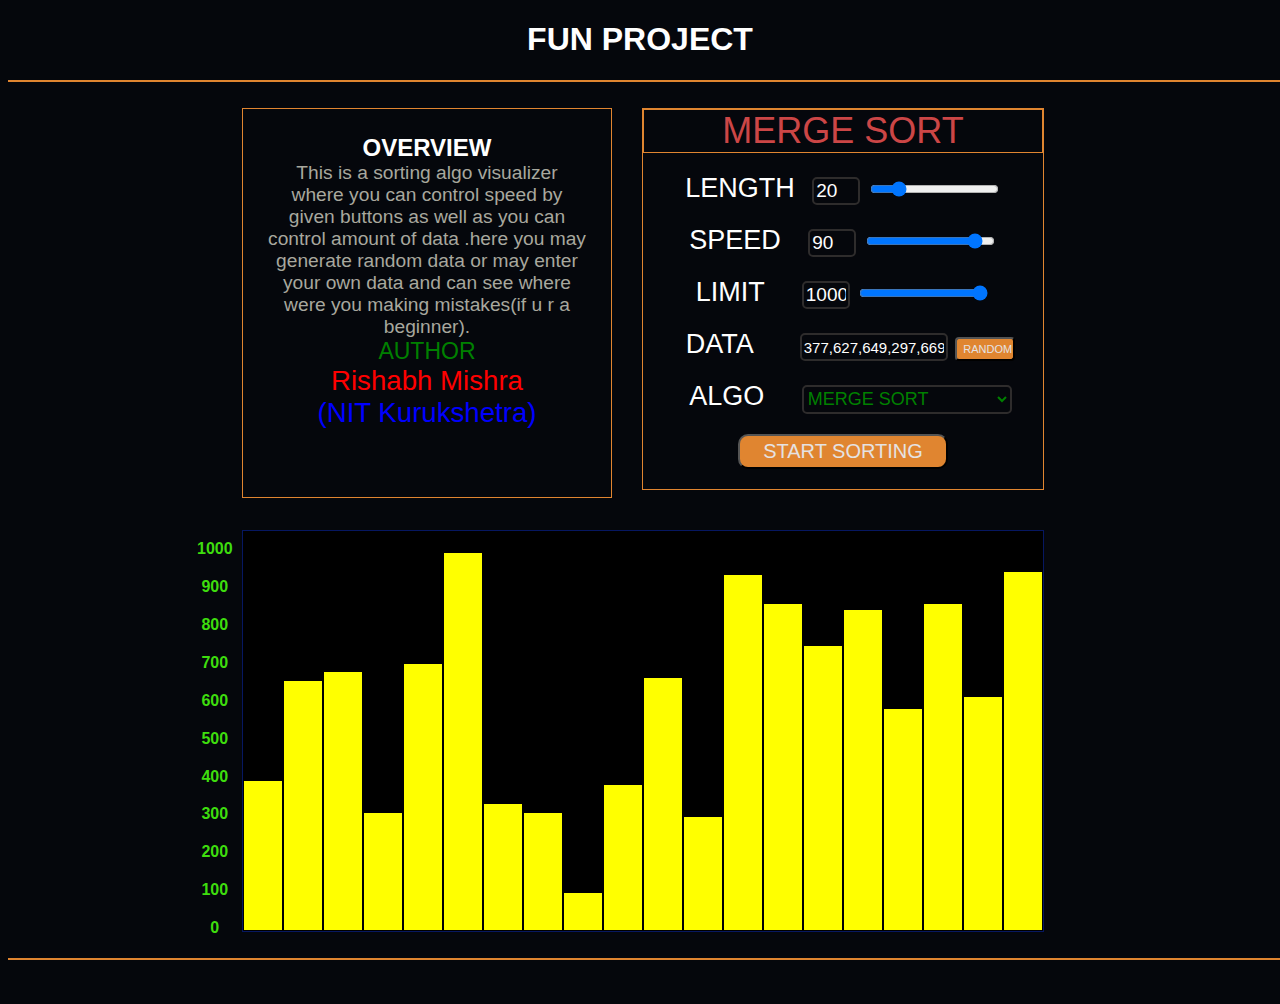
<file: index.html>
<!DOCTYPE html> 
<html>
<head>
	<meta name="viewport" content="width=device-width, initial-scale=1" />
	<title>SORTING_VISUALIZER</title> 
	<link rel = "stylesheet"  href="index.css">
</head>
<body onload="assign();">
	<header><h1>FUN PROJECT</h1></header>
	<hr>
	<br/>
	<div id='cmn'>
		<div id = 'left'>
			<div id='lefttop'>MERGE SORT</div>
			<div class="leftheading" id='length'>
				LENGTH
				<input type="text"  value="20" id="lengthbox" class="box">
				<input type="range" min="1" max="100" value="20" id="lengthrange">
			</div>
			<div class="leftheading"id='speed'>
				SPEED
				<input type="text"  value="90" id="speedbox" class="box">
				<input type="range" min="1" max="100" value="90" id="speedrange">
			</div>
			<div class="leftheading" id='limit'>
				LIMIT
				<input type="text"  value="1000" id="limitbox" class="box">
				<input type="range" min="1" max="1000" value="1000" id="limitrange">
			</div>
			<div class="leftheading" id='data'>
				DATA
				<input type="text"  value="" placeholder="length must be multiple of 5" id="databox">
				<button id="button1" >RANDOM</button>
			</div>
			<div class="leftheading" id='algo'>
				ALGO
				<select id="select">
					<option value="MERGE SORT">MERGE SORT</option>
					<option value="SELECTION SORT">SELECTION SORT</option>
					<option value="BUBBLE SORT">BUBBLE SORT</option>
					<option value="INSERTION SORT">INSERTION SORT</option>
					<option value="QUICK SORT">QUICK SORT</option>
				</select>
			</div>
			<button id="button2" onclick="start_sorting(this);">START SORTING</button>
		</div>
		<div class="overview" id="ovr">
		<h2>OVERVIEW</h2><br>
		<span> This is a sorting algo visualizer where you can control speed by given buttons as well as 
			you can control amount of data .here you may generate random data or may enter your own 
			data and can see where were you making mistakes(if u r a beginner).</br><span id='author'>AUTHOR <br/><span id='authorname'> Rishabh Mishra</span><br/><span id='authorclg'>(NIT Kurukshetra)</span></span>
		</div>
			<div id='yaxis'>500</br>450</br>400</br>350</br>300</br>250</br>200</br>150</br>100</br>50</br>0<hr></div>
			<div id='right'></div>
		<div style="position: absolute;top: 950px;">
			<hr>
			<br/>
			<br/>
		</div>
	</div>
</body>
<script src="index.js"></script>
<script src="merge.js"></script>
<script src="selection.js"></script>
<script src="insertion.js"></script>
<script src="quick.js"></script>
<script src="bubble.js"></script>
</html>
</file>
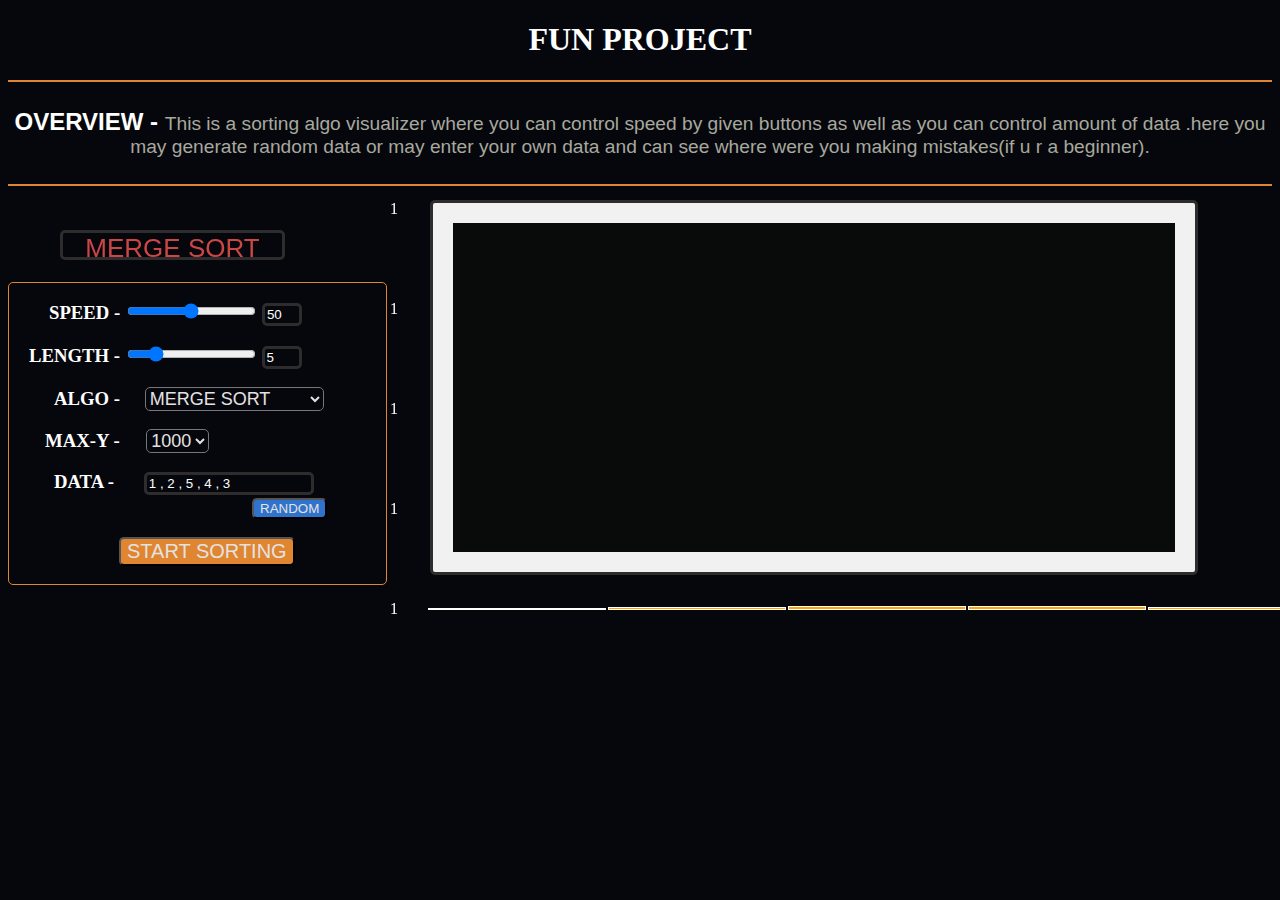
<file: initial_sorting_visualizer_project/index.html>
<!DOCTYPE html>
<html>
<head>
<header><h1>FUN PROJECT</h1></header>
<title>SORTING_VISUALIZER</title> 
<meta name="viewport" content="width=device-width, initial-scale=1" />
<link rel = "stylesheet"  href="main.css">
</head>
<body onload="forstarting();">
	<hr>
	<br/>

	<div class="overview">
	<h2>OVERVIEW - </h2>
	<span> This is a sorting algo visualizer where you can control speed by given buttons as well as 
		you can control amount of data .here you may generate random data or may enter your own 
		data and can see where were you making mistakes(if u r a beginner).</span>
	</div>
	<br/>
	<hr/>
	<br/>

	<div class="options">
		<br/>
		<h3 class="tab">SPEED -   </h3>
		<input type="range" min="1" max="100" value="50" id="speed" onchange="updatespeed();">
		<input type="text" class="input" value="50" id="speedbox" onmouseout="updatespeedbar();">
		<br/>
		<br/>
		<h3>LENGTH - </h3>
		<input type="range" min="1" max="100" value="20" id = "length" onchange="updatelength();">
		<input  type="text" class = "input" value="20" id="lengthbox" onmouseout="updatelengthbar();">
		<br/>
		<br/>
		<h3 class = "tab2"> ALGO - </h3>
		<select id="select" onchange="updatealgotype(this.value);">
			<option value="MERGE SORT">MERGE SORT</option>
			<option value="SELECTION SORT">SELECTION SORT</option>
			<option value="BUBBLE SORT">BUBBLE SORT</option>
			<option value="INSERTION SORT">INSERTION SORT</option>
			<option value="QUICK SORT">QUICK SORT</option>
		  </select>
		  <br/>
		  <br/>
		  <h3 class = "tab4">MAX-Y - </h3>
		<select id="select" onchange="updatemaxheight(this.value);">
			<option value="1000">1000</option>
			<option value="900">900</option>
			<option value="800">800</option>
			<option value="700">700</option>
			<option value="600">600</option>
			<option value="500">500</option>
			<option value="400">400</option>
			<option value="300">300</option>
			<option value="200">200</option>
			<option value="100">100</option>
			
		</select>
		  <br/>
		  <br/>
		  <h3 class = "tab3"> DATA  - </h3>
		  <input  type="text" class = "input2" value="1 , 2 , 5 , 4 , 3" id="array" onmouseout="forstarting();">
		  <br/>
		  <button id="button" onclick="generaterandomnums();">RANDOM</button>
		  <br/>
		  <br/>
		  <button id="button2" onclick="startsorting()">START SORTING</button>
		  <br/>
		  <br/>
	</div>
	<div class = "sortheading">MERGE SORT</div>

	<div id = "vernummain">
		<div  id="v00">1</div>
		<div  id="v01">1</div>
		<div  id="v02">1</div>
		<div  id="v03">1</div>
		<div  id="v04">1</div>
		
	</div>
	<canvas height = "410" width="900" class="main" id="main">	</canvas>
	<div id="forrect" ></div>

</body> 
<script src="main.js"></script>
</html>
</file>
<file: index.css>
body{
	background: rgb(5, 7, 12);
	font-family: Arial, Helvetica, sans-serif;
	text-align: center;
}
    
header{
	text-align: center;
	color: rgb(255, 255, 255); 
}
h2,h3{
	display: inline;
	color: rgb(255, 255, 255);
}
span{
	font-size: larger;
	color: rgb(168, 168, 158);
}
hr{
	border: 1px solid rgb(224, 133, 48);
	width: 2000px;
}
#ovr{
	/* float: right; */
	width: 370px;
	border: 1px solid rgb(224, 133, 48);
	position: absolute;  
	left: 50px;
	height: 390px;
	margin-left: 15%;
	box-sizing: border-box;
	padding: 25px;
}

#lefttop{
	display:flex;
	/*position: fixed;*/
	border: 1px solid rgb(224, 133, 48);
	color: rgb(204, 70, 70);
	font-size: 36px;
	font-weight: 10px;
	justify-content: center;
	align-items: center;
	/* float: left; */
}
#left{
	/*display: inline;
	/*position: fixed;*/
	border: 1px solid rgb(224, 133, 48);
	padding-bottom: 20px;
	/* float: left; */
	position: absolute; 
	left: 450px;
	width: 400px;
	margin-left: 15%;
}
#right{
	display: flex;
	height: 400px;
	width: 800px;
	border: 1px solid rgb(6, 23, 97);
	background: black;
	left: 50px;
	position: absolute;
	top: 530px;
	margin-left: 15%;
}
#yaxis{
	line-height: 237%;
	color:  rgb(62, 221, 14);
	font-weight: bold;
	left: 10px;
	position: absolute;
	top: 530px;
	left: 5px;
	margin-left: 15%;
}
.leftheading{
	color: white;
	font-size: 27px;
	font-weight: 10px;
	font-stretch: expanded;
}
#length{
	top: 320px;/*300 + 0*55 +20*/
	left: 40px;
	margin-top: 20px;
}
#speed{
	margin-top: 20px;
	top: 375px;/*300 + 1*55 + 20*/
	left: 55px;
}
#limit{
	margin-top: 20px;
	top: 430px;/*300 + 2*55 + 20*/
	left: 74px;
}
#data{
	margin-top: 20px;
	top: 485px;/*300 + 3*55 + 20*/
	left: 72px;
	margin-left: 15px;
}
#algo{
	margin-top: 20px;
	top: 540px;/*300 + 4*55 + 20*/
	left: 67px;
	margin-left: 15px;
}
.box{
	width: 40px;
	height: 22px;
	background: rgb(5, 7, 12);
	border: 2px solid rgb(46, 44, 44);
	border-radius: 5px;
	color: white;
	font-size: 19px;
}
#lengthbox{
	display: inline;
	top: 320px;/*300 + 0*55 +20*/
	left: 190px;
	margin-left: 10px;
}
#lengthrange{
	top: 325px;/*300 + 0*55 +20*/
	left: 260px;
}
#speedbox{
	display: inline;
	top: 375px;/*300 + 0*55 +20*/
	left: 190px;
	margin-left: 20px;
}
#speedrange{
	top: 380px;/*300 + 0*55 +20*/
	left: 260px;
}
#limitbox{
	display: inline;
	top: 435px;/*300 + 0*55 +20*/
	left: 190px;
	margin-left: 30px;
}
#limitrange{
	top: 440px;/*300 + 0*55 +20*/
	left: 260px;
}
#databox{
	top: 485px;/*300 + 0*55 +20*/
	left: 190px;
	width: 140px;
	height: 22px;
	background: rgb(5, 7, 12);
	border: 2px solid rgb(46, 44, 44);
	border-radius: 5px;
	color: white;
	font-size: 15px;
	margin-left: 40px;
}
#databox::placeholder{
	columns: rgb(90, 88, 88);
}
select{
	top: 540px;
	left: 190px;
	width: 210px;
	height: 29px;
	background: rgb(5, 7, 12);
	border: 2px solid rgb(46, 44, 44);
	border-radius: 5px;
	color: green;
	font-size: 18px;
	margin-left: 30px;
}
option{
	color: blue;
}
#button1{
	background: rgb(224, 133, 48);
	border-radius: 4px;
	color: rgb(229, 226, 226);
	font-size: 11px;
	top: 487px;/*300 + 0*55 +20*/
	left: 338px;
	width: 60px;
	height: 24px;
}
#button2{
	margin-top: 20px;
	background: rgb(224, 133, 48);
	border-radius: 10px;
	color: rgb(229, 226, 226);
	font-size: 20px;
	width: 210px;
	height: 35px;
}
#author{
	color: green;
}
#authorname{
	color: red;
}
#authorclg{
	color: blue;
}
</file>
<file: initial_sorting_visualizer_project/main.css>
body{
	background: rgb(5, 7, 12);
}

header{
	text-align: center;
	color: rgb(255, 255, 255);
}
h2,h3{
	display: inline;
	color: rgb(255, 255, 255);
}
span{
	font-size: larger;
	font-display: ;
}
hr{
	border: 1px solid rgb(224, 133, 48);
}
.overview{
	color: rgb(168, 168, 158);
	font-stretch: expanded;
	font-family: Arial, Helvetica, sans-serif;
	text-align: center;
}
.options{
	color: rgb(255, 255, 255);
}
.tab { 
	margin-left: 20px; 
}
.tab2 { 
	margin-left: 25px; 
	margin-right: 20px; 
}
.tab3 { 
	margin-left: 25px; 
	margin-right: 25px; 
}
.tab4 { 
	margin-left: 16px; 
	margin-right:22px;
}
textarea{
	font-size: 18px;
	border-radius: 5px;
	background: rgb(5, 7, 12);
	color: rgb(216, 212, 212);
}
#select{
	font-size: 18px;
	font-weight: normal;
	border-radius: 5px;
	background: rgb(5, 7, 12);
	color: rgb(229, 226, 226);
}
#button{
	margin-left: 223px; 
	margin-top: 3px;
	background: rgb(47, 115, 204);
	border-radius: 5px;
	color: rgb(229, 226, 226);
}
#button:hover{
	background:rgb(224, 133, 48);
}
#button2{
	margin-left: 90px; 
	background: rgb(224, 133, 48);
	border-radius: 5px;
	color: rgb(229, 226, 226);
	font-size: 20px;
}
#button2:hover{
	background:rgb(52, 204, 47);
}

.options{
	width: 30%;
	padding-left: 20px;
	border-radius: 5px;
	border: 1px solid rgb(224, 133, 48);
	position: relative;
	top: 70px;
}
.main{
	position: fixed;
	left: 430px;
	top:200px;
	border-radius: 5px;
	border: 3px solid rgb(46, 44, 44);
}
.sortheading{
	width: 225px;
	height: 30px;
	font-size: 26px;
	font-weight: 2px;
	color: rgb(204, 70, 70);
	border: 3px solid rgb(46, 44, 44);
	border-radius: 5px;
	position: fixed;
	left: 60px;
	top:230px;
	font-family: Arial, Helvetica, sans-serif;
	padding-left: 15px;
	padding-right: 15px;
	text-align: center;
}
.input{
	width: 40px;
	background: rgb(5, 7, 12);
	border: 3px solid rgb(46, 44, 44);
	border-radius: 5px;
	color: white;
}
.input2{
	width: 170px;
	background: rgb(5, 7, 12);
	border: 3px solid rgb(46, 44, 44);
	border-radius: 5px;
	color: white;
}

#vernummain{
	position: fixed;
	left: 390px;
	top:200px;
	width: 30px;
	height: 400px;
	color: white;
}
#hornummain{
	position: fixed;
	left: 430px;
	top:620px;
	width: 900px;
	height: 30px;
	color: white;
}
#v04{
	position: fixed;
	top: 200px;
	left: 390px;
}
#v03{
	position: fixed;
	top: 300px;
	left: 390px;
}
#v02{
	position: fixed;
	top: 400px;
	left: 390px;
}
#v01{
	position: fixed;
	top: 500px;
	left: 390px;
}
#v00{
	position: fixed;
	top: 600px;
	left: 390px;
}

* {
	box-sizing:border-box;
  }
  
  .left {
	background-color:#2196F3;
	padding:20px;
	float:left;
	width:20%; /* The width is 20%, by default */
  }
  
  .main {
	background-color:#f1f1f1;
	padding:20px;
	float:left;
	width:60%; /* The width is 60%, by default */
  }
  
  .right {
	background-color:#4CAF50;
	padding:20px;
	float:left;
	width:20%; /* The width is 20%, by default */
  }
  
  /* Use a media query to add a break point at 800px: */
  @media screen and (max-width:800px) {
	.left, .main, .right {
	  width:100%; /* The width is 100%, when the viewport is 800px or smaller */
	}
  }
</file>
